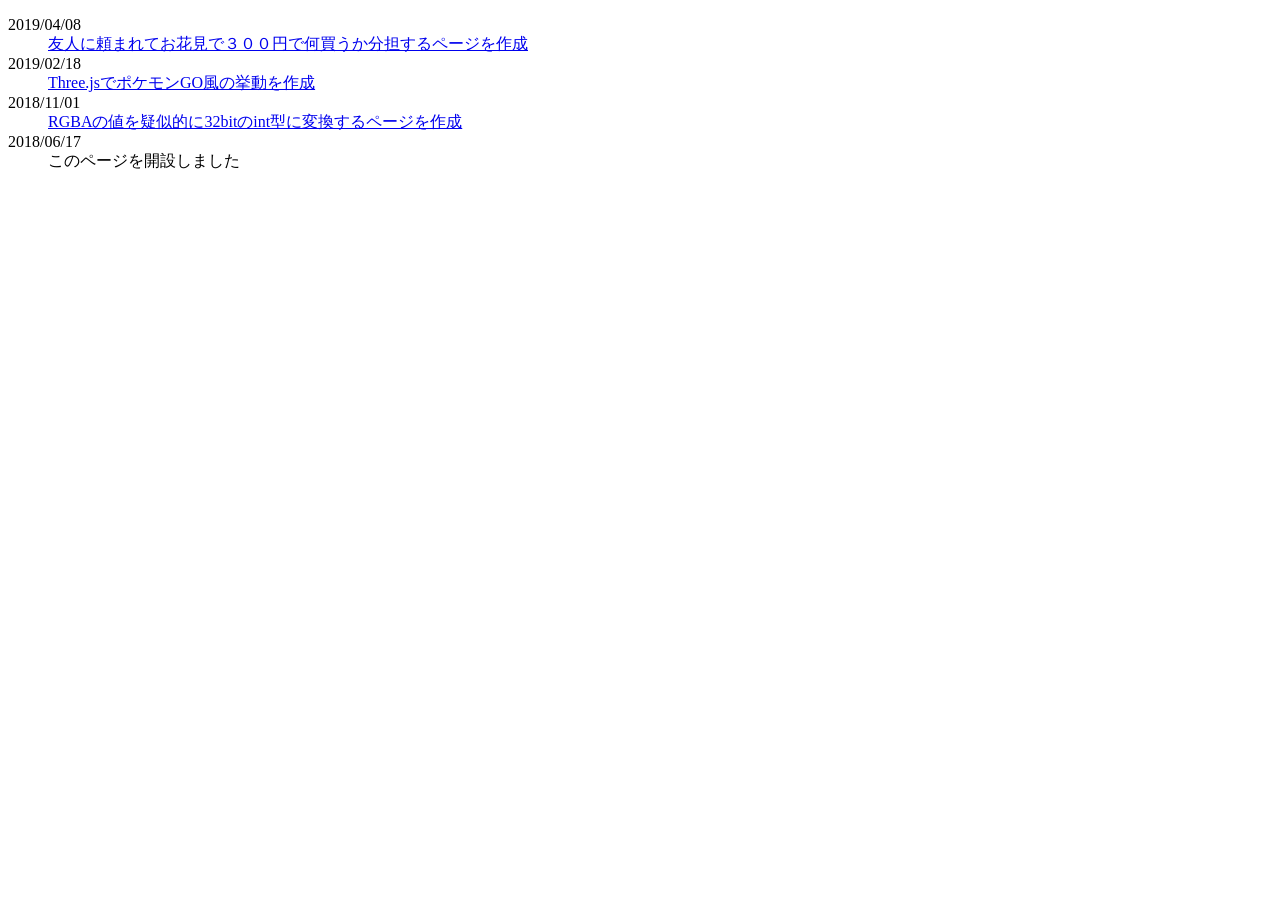
<file: news.html>
<!DOCTYPE html>

<head>
<meta charset="UTF-8">
<meta name="viewport" content="width=device-width,initial-scale=1">
<title>新着情報</title>

</head>

<body bgcolor="white" >
  <section id="news">
    <dl>
      <!--
      <dt>日付</dt>
      <dd><a href="リンク先" target="_parent">ニュース内容</a></dd>
      -->

      <dt>2019/04/08</dt>
      <dd><a href="https://izumiikezaki.github.io/300yen3way/" target="_parent">友人に頼まれてお花見で３００円で何買うか分担するページを作成</a></dd>

      <dt>2019/02/18</dt>
      <dd><a href="https://izumiikezaki.github.io/ikemonGO/" target="_parent">Three.jsでポケモンGO風の挙動を作成</a></dd>

      <dt>2018/11/01</dt>
      <dd><a href="https://izumiikezaki.github.io/RGBA2int/" target="_parent">RGBAの値を疑似的に32bitのint型に変換するページを作成</a></dd>

      <dt>2018/06/17</dt>
      <dd>このページを開設しました</dd>
    </dl>
  </section>

</body>
</file>
